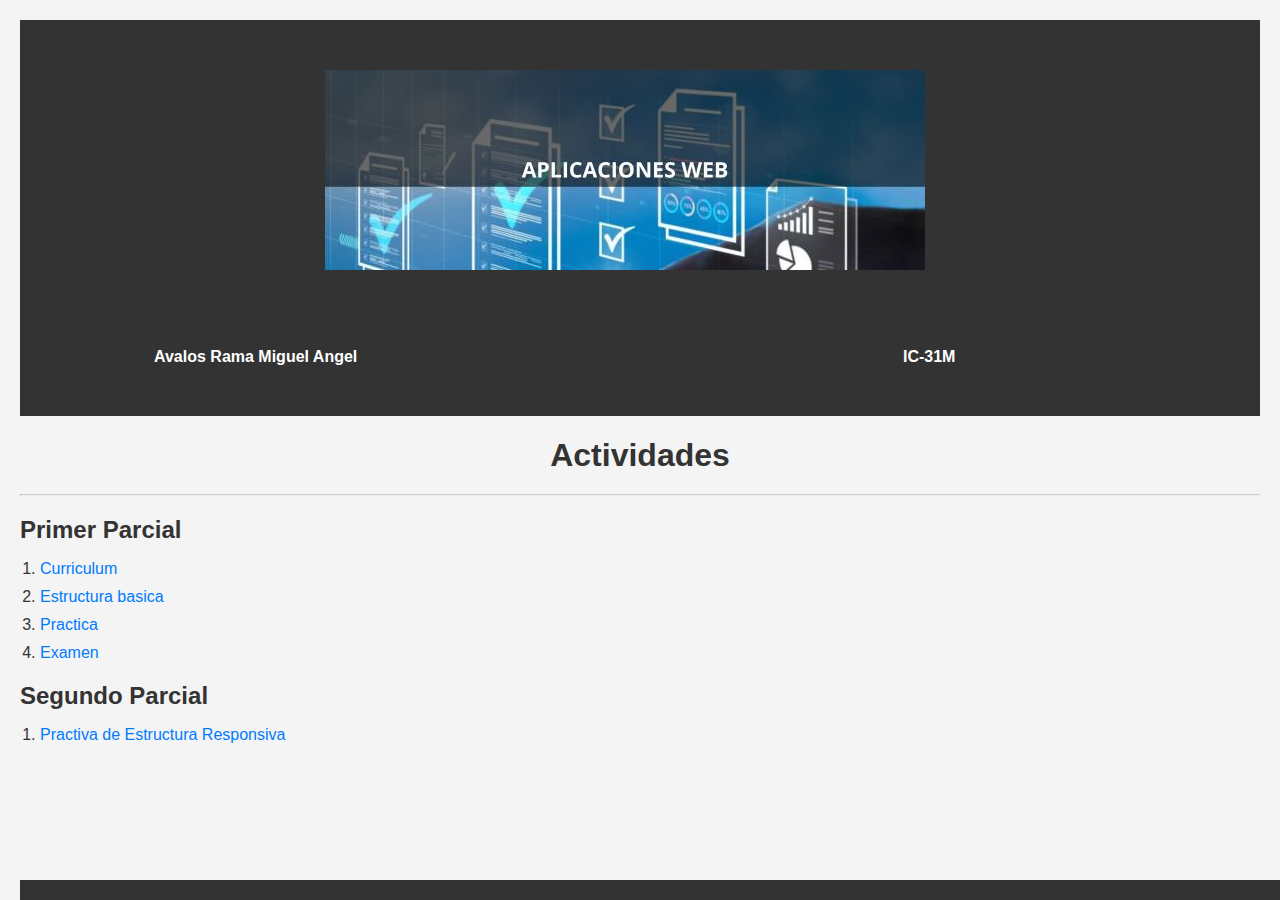
<file: index.html>
<!DOCTYPE html>
<html lang="en">
<head>
    <meta charset="UTF-8">
    <meta name="viewport" content="width=device-width, initial-scale=1.0">
    <title>Pagina principal</title>
    <link rel="stylesheet" href="Estilos/index.css">
</head>
<header>
    <table width="100%">
       <tr>
        <th colspan="2" > <img src="Recursos(Imagenes)/APLICACIONES WEB(Banner).jpg" alt=""></th>
        <th></th>
       </tr>
    </table>
    <br>
    <table width="80%">
        <tr>
            <th>Avalos Rama Miguel Angel</th>
            <th>IC-31M</th>
        </tr>
    </table>
</header>
<body>
    <h1>Actividades</h1>
    <hr>
    <h2>Primer Parcial</h2>
    <ol>
        <li><a href="Actividad1.html">Curriculum</a></li>
        <li><a href="Actividad2.html">Estructura basica</a></li>
        <li><a href="Practica.html">Practica</a></li>
        <li><a href="Practica2.html">Examen</a></li>
    </ol>
    <h2>Segundo Parcial</h2>
    <ol>
        <li>
            <a href="Practica3.html">Practiva de Estructura Responsiva</a>
        </li>
    </ol>
</body>
<footer>
</footer>
</html>
</file>
<file: Estilos/index.css>
/* Estilos generales */
body {
    font-family: sans-serif; /* Fuente de letra para todo el cuerpo */
    margin: 0; /* Elimina los márgenes predeterminados del cuerpo */
    background-color: #f4f4f4; /* Color de fondo suave */
    color: #333; /* Color de texto principal */
}

/* Estilos del encabezado */
header {
    background-color: #333; /* Color de fondo del encabezado */
    color: #fff; /* Color de texto del encabezado */
    padding: 20px 0; /* Espacio vertical en el encabezado */
    text-align: center; /* Centrar el contenido del encabezado */
}

header img {
    max-width: 100%; /* Ajustar el ancho de la imagen al 100% del contenedor */
    height: auto; /* Mantener la proporción de aspecto de la imagen */
    display: block; /* Evitar espacios en blanco alrededor de la imagen */
    margin: 0 auto; /* Centrar la imagen horizontalmente */
}

header table {
    width: 80%;
    margin: 20px auto; /* Centrar la tabla */
    border-collapse: collapse; /* Colapsar los bordes de la tabla */
}

header th {
    padding: 10px; /* Espacio interno en las celdas de la tabla */
    text-align: left; /* Alineación del texto en las celdas */
}

/* Estilos del cuerpo principal */
body {
    padding: 20px;
}

h1 {
    text-align: center;
    margin-bottom: 20px;
}

hr {
    border-top: 1px solid #ccc; /* Línea horizontal */
    margin: 20px 0;
}

h2 {
    margin-bottom: 10px;
}

ol {
    list-style-type: decimal; /* Estilo de la lista ordenada */
    padding-left: 20px;
}

li {
    margin-bottom: 10px;
}

a {
    color: #007bff; /* Color azul para los enlaces */
    text-decoration: none; /* Quitar subrayado de los enlaces */
}

a:hover {
    text-decoration: underline; /* Subrayar los enlaces al pasar el ratón */
}

/* Estilos del pie de página */
footer {
    background-color: #333;
    color: #fff;
    text-align: center;
    padding: 10px 0;
    position: fixed; /* Pie de página fijo en la parte inferior */
    bottom: 0;
    width: 100%;
}
</file>
